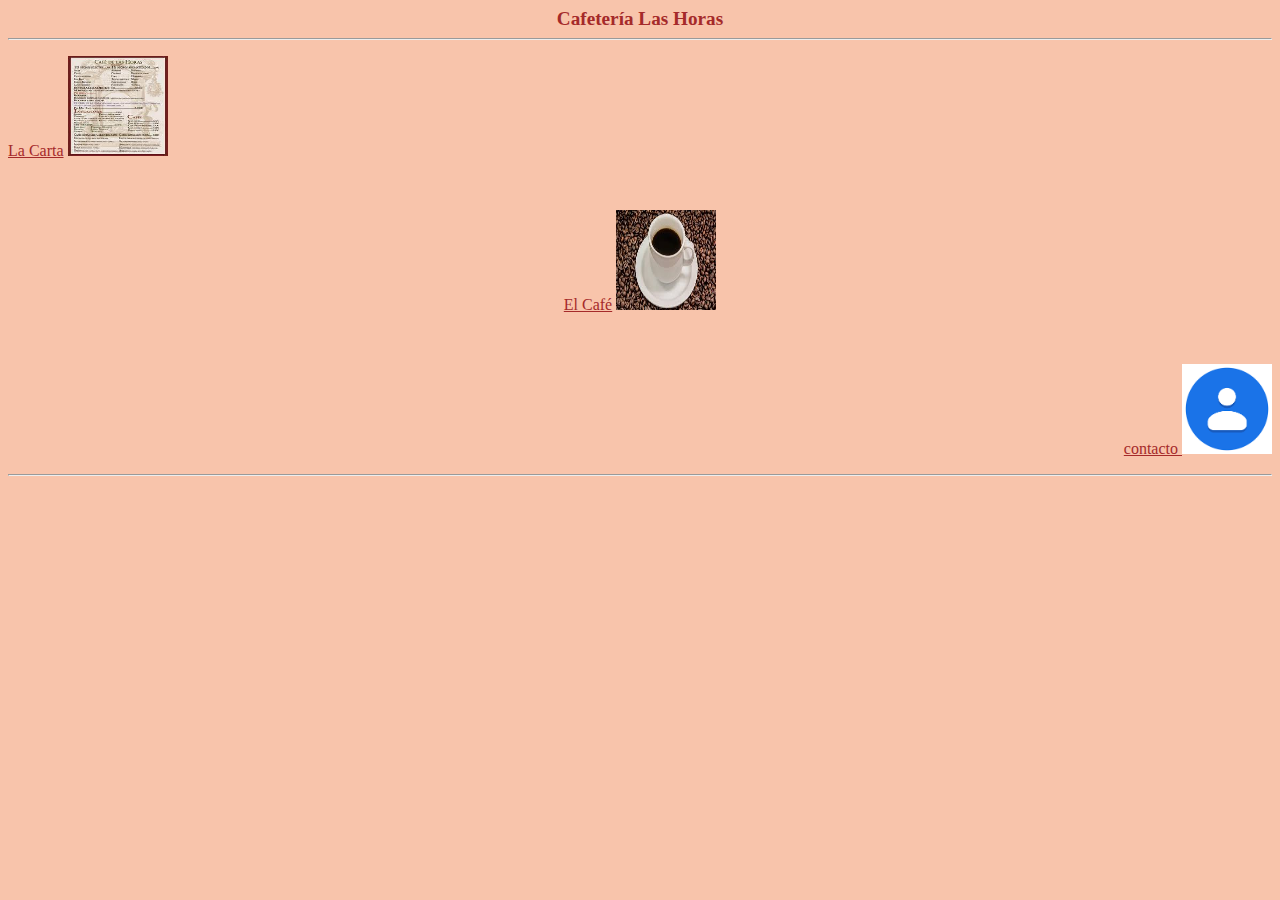
<file: index.html>
<!DOCTYPE html>
<html lang="en">
<head>
    <meta charset="UTF-8">
    <meta name="viewport" content="width=device-width, initial-scale=1.0">
    <title>Cafeteria las horas</title>
    <link rel="stylesheet" href="style.css">
</head>
<body>
    <header>
        <p1 class="header"><center>Cafetería Las Horas</center></p1>
        <hr>
    </header>
    <main>
        <body bgcolor="f8c4ab">
        <p class="lacarta">
            <a href="lacarta.html"> La Carta</a> <img src="img/carta.jpeg" alt="La carta" width="100px" height="100px">
           </p>
          
           <br>
           
          <p class="elcafe">
          <a href="elcafe.html"> El Café</a> <img src="img/cafe.jpeg" alt="el cafe" width="100px" height="100px">
          </p>
          
          <br>
          <p class="elcontacto">
          <a href="elcontacto.html"> contacto </a> <img src="img/contacto.png" alt="contacto" width="90px" height="90px">
          </p>
          <hr>

    </main>
    <footer>

    </footer>
</body>
</html>
</file>
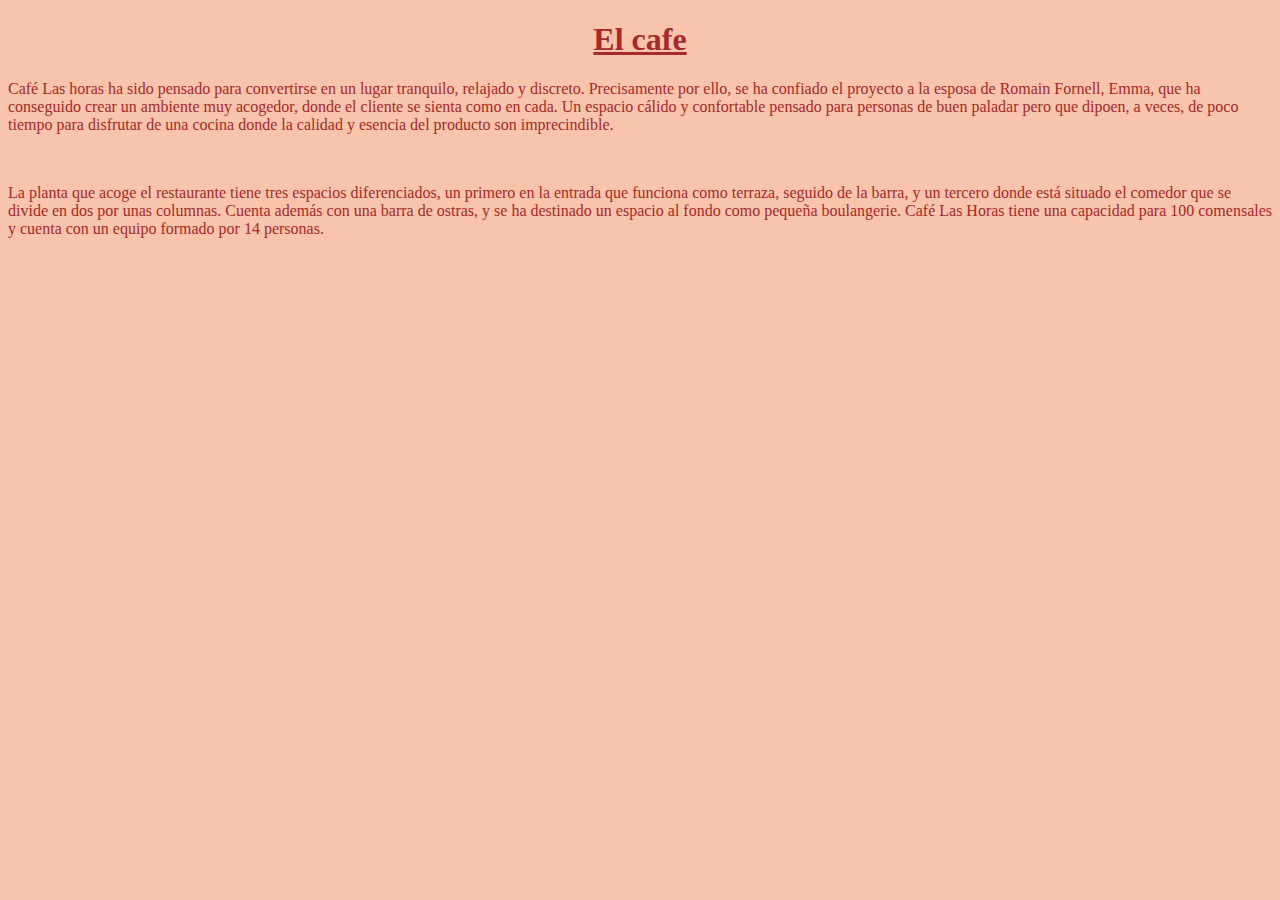
<file: elcafe.html>
<!DOCTYPE html>
<html lang="en">
<head>
    <meta charset="UTF-8">
    <meta http-equiv="X-UA-Compatible" content="IE=edge">
    <meta name="viewport" content="width=device-width, initial-scale=1.0">
    <link rel="stylesheet" href="style.css">
    <title>cafe</title>
</head>
<body>
    <body bgcolor="f8c4ab">
<div>

<header>
   <a href="elcontacto.html"> <h1 class="brown"><center>El cafe</center></h1></a>
</header>


<main>

    <p>Café Las horas ha sido pensado para convertirse en un lugar tranquilo, relajado y discreto. Precisamente por ello, se ha confiado el proyecto a la esposa de Romain Fornell, Emma, que ha conseguido crear un ambiente muy acogedor, donde el cliente se sienta como en cada. Un espacio cálido y confortable pensado para personas de buen paladar pero que dipoen, a veces, de poco tiempo para disfrutar de una cocina donde la calidad y esencia del producto son imprecindible. </p>

    <br>

    <p>La planta que acoge el restaurante tiene tres espacios diferenciados, un primero en la entrada que funciona como terraza, seguido de la barra, y un tercero donde está situado el comedor que se divide en dos por unas columnas. Cuenta además con una barra de ostras, y se ha destinado un espacio al fondo como pequeña boulangerie. Café Las Horas tiene una capacidad para 100 comensales y cuenta con un equipo formado por 14 personas. </p>

</main>

</div>
</body>
</html>
</file>
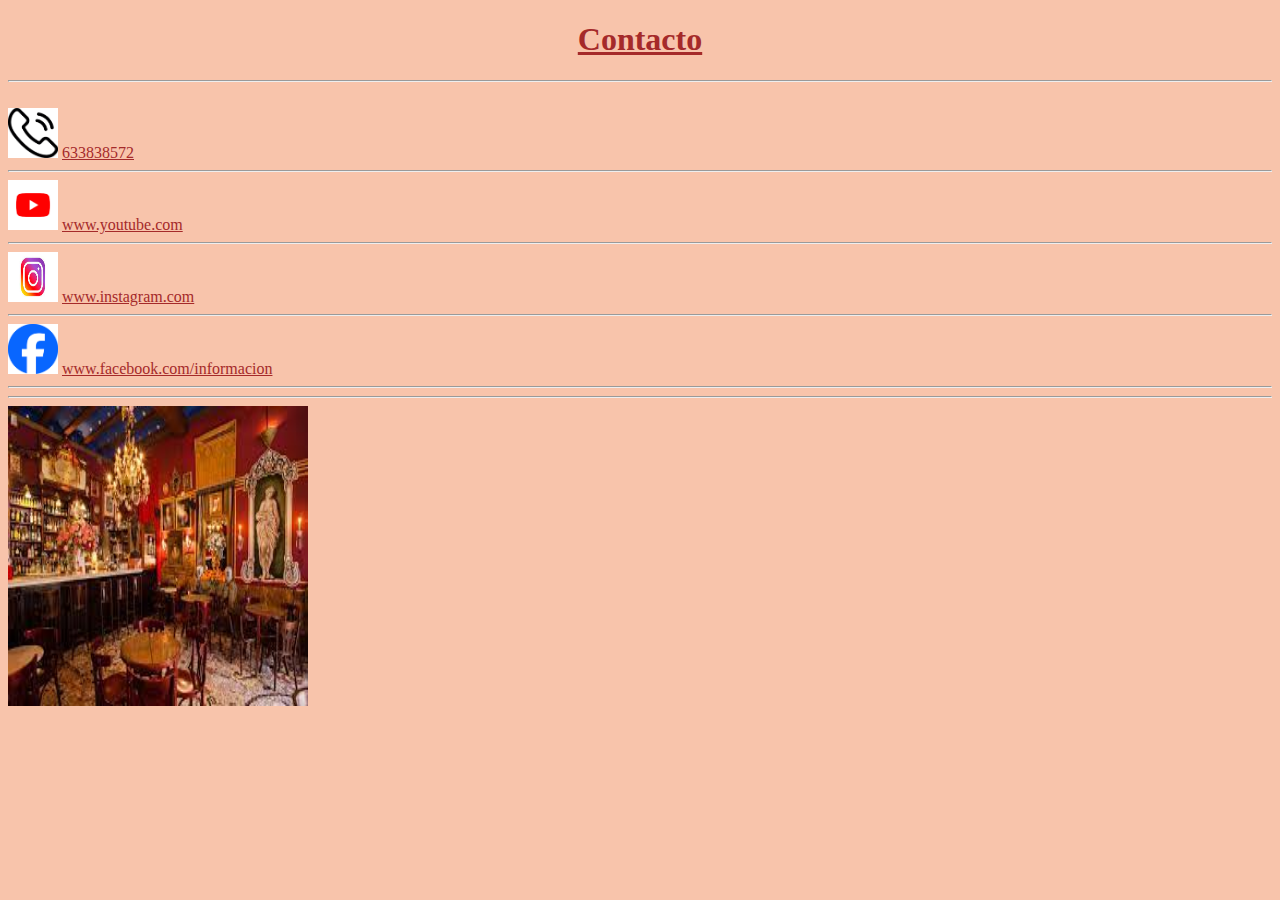
<file: elcontacto.html>
<!DOCTYPE html>
<html lang="en">
<head>
    <meta charset="UTF-8">
    <meta http-equiv="X-UA-Compatible" content="IE=edge">
    <meta name="viewport" content="width=device-width, initial-scale=1.0">
    <link rel="stylesheet" href="style.css">
    <title>Contacto</title>
</head>
<body>
    <body bgcolor="f8c4ab">
<div>

<header>
    <a href="index.html"><h1 class="brown"><center>Contacto</center></h1></a>
    <hr>
    <br>
    
    <img src="img/telefono.png" alt="Telefono" width="50px" height="50px"> <a href="963917336">633838572</a>
    
    <hr> 
    
    <img src="img/youtube.png" alt="youtube" width="50px" height="50px"> <a href="https://www.youtube.com/channel/UCfquA-epPUn4R8NojzNABAw">www.youtube.com</a>

    <hr>

    <img src="img/instagram.jpeg" alt="instagram" width="50px" height="50px"> <a href="https://www.instagram.com/cafedelashoras/">www.instagram.com</a> 

    <hr>

    <img src="img/facebook.png" alt="facebook" width="50px" height="50px"> <a href="https://www.facebook.com/people/Caf%C3%A9-de-Las-Horas/100063498523717/">www.facebook.com/informacion</a>

    <hr>

</header>
    <hr>

    <img src="img/ubicacion.jpeg" alt="ubicacion" width="300px" height="300px">
    <iframe src="https://www.google.com/maps/embed?pb=!1m18!1m12!1m3!1d12318.625341701796!2d-0.3931327604491938!3d39.47709189999999!2m3!1f0!2f0!3f0!3m2!1i1024!2i768!4f13.1!3m3!1m2!1s0xd604f52c6f59eb9%3A0xb198c93b2ae09ee3!2sCaf%C3%A9%20de%20las%20Horas!5e0!3m2!1ses!2ses!4v1673984641877!5m2!1ses!2ses" width="400" height="250" style="border:0;" allowfullscreen="" loading="lazy" referrerpolicy="no-referrer-when-downgrade"></iframe>


</div>
</body>
</html>
</file>
<file: style.css>
p1.header {
    color: brown;
    font-size: larger;
    font-weight: bold;
    text-align: center;
}

a {
    color: brown;
}
p {
    color: brown;
}
.brown {
    color: brown;
}
p.lacarta {
    position: relative;
    text-align: left;
}

p.elcafe {
  position: relative;  
  text-align: center;
}

p.elcontacto {
    position: relative;
    text-align: right;
}
</file>
